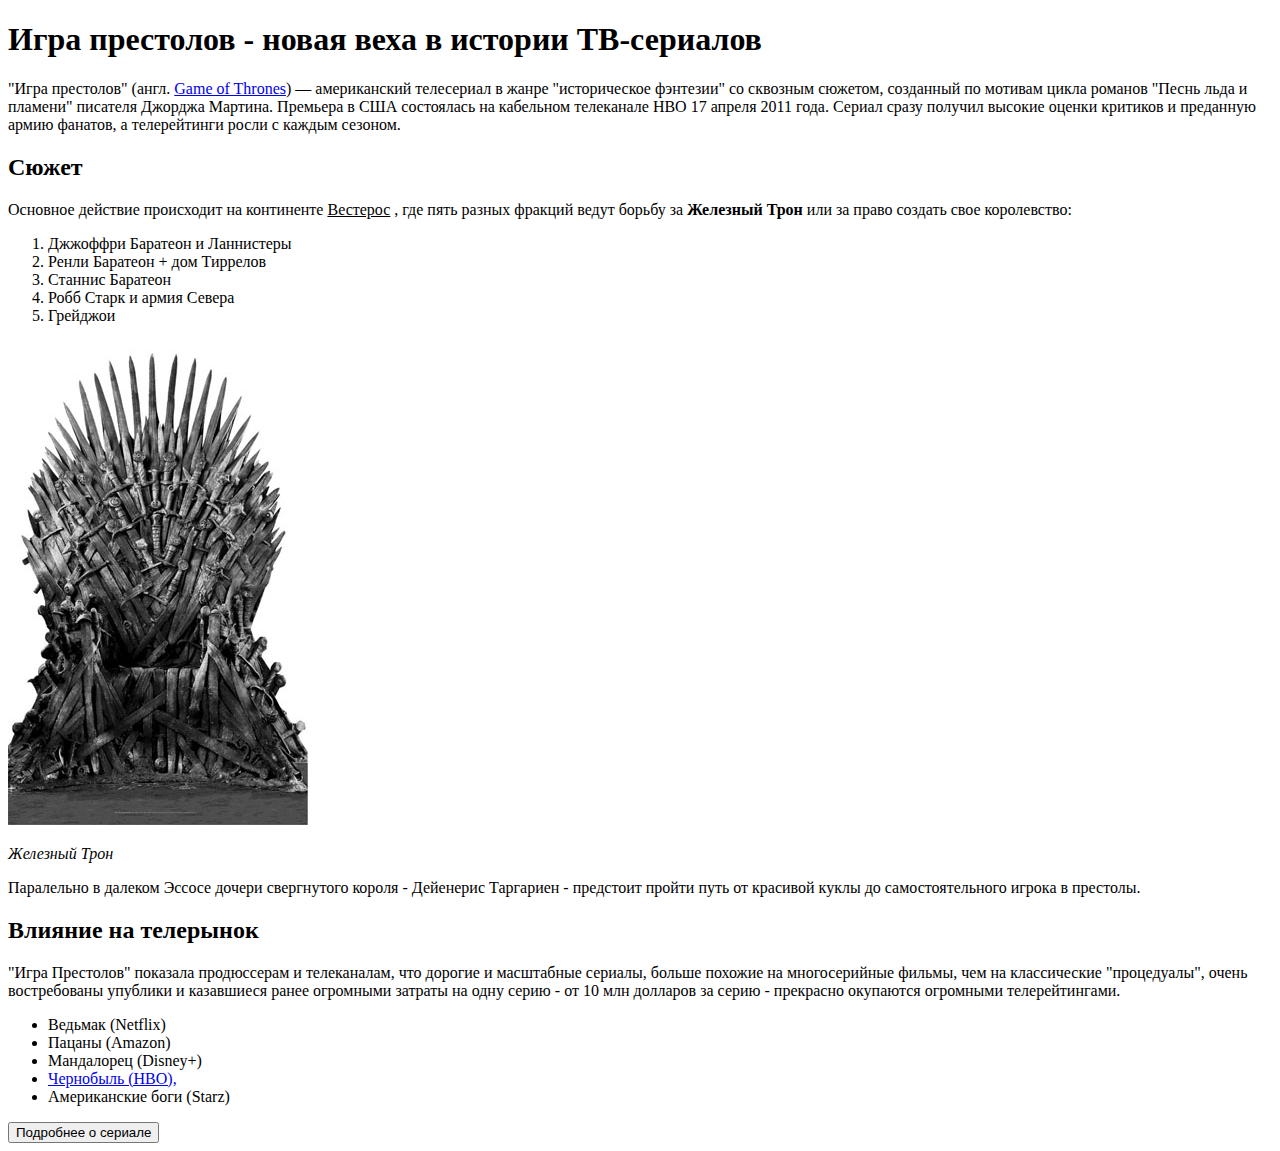
<file: HW1/ index.html>
<!DOCTYPE html>
<html lang="en">
  <head>
    <meta charset="UTF-8" />
    <meta http-equiv="X-UA-Compatible" content="IE=edge" />
    <meta name="viewport" content="width=device-width, initial-scale=1.0" />
    <title>1 ДЗ HTML</title>
    <link rel="shortcut icon" href="/HW1/img/favicon.png" type=”image/png” />
  </head>
  <body>
    <h1>Игра престолов - новая веха в истории ТВ-сериалов</h1>
    <p>
      "Игра престолов" (англ.
      <a href="https://en.wikipedia.org/wiki/Game_of_Thrones">Game of Thrones</a
      >) — американский телесериал в жанре "историческое фэнтезии" со сквозным
      сюжетом, созданный по мотивам цикла романов "Песнь льда и пламени"
      писателя Джорджа Мартина. Премьера в США состоялась на кабельном
      телеканале НВО 17 апреля 2011 года. Сериал сразу получил высокие оценки
      критиков и преданную армию фанатов, а телерейтинги росли с каждым сезоном.
    </p>
    <h2>Сюжет</h2>
    <p>
      Основное действие происходит на континенте <u>Вестерос</u> , где пять
      разных фракций ведут борьбу за <strong>Железный Трон</strong> или за право
      создать свое королевство:
    </p>
    <ol>
      <li>Джжоффри Баратеон и Ланнистеры</li>
      <li>Ренли Баратеон + дом Тиррелов</li>
      <li>Станнис Баратеон</li>
      <li>Робб Старк и армия Севера</li>
      <li>Грейджои</li>
    </ol>
    <img
      src="/HW1/img/iron_throne.jpg"
      alt="Залізний трон"
      title="Залізний Трон Короля андалів і перших людей"
    />

    <p><em>Железный Трон</em></p>
    <p>
      Паралельно в далеком <span>Эссосе</span> дочери свергнутого короля -
      Дейенерис Таргариен - предстоит пройти путь от красивой куклы до
      самостоятельного игрока в престолы.
    </p>
    <h2>Влияние на телерынок</h2>
    <p>
      "Игра Престолов" показала продюссерам и телеканалам, что дорогие и
      масштабные сериалы, больше похожие на многосерийные фильмы, чем на
      классические "процедуалы", очень востребованы упублики и казавшиеся ранее
      огромными затраты на одну серию - от 10 млн долларов за серию - прекрасно
      окупаются огромными телерейтингами.
    </p>
    <ul>
      <li>Ведьмак (Netflix)</li>
      <li>Пацаны (Amazon)</li>
      <li>Мандалорец (Disney+)</li>
      <li>
        <a
          href="https://ru.wikipedia.org/wiki/Чернобыль_(мини-сериал)"
          target="_blank"
          >Чернобыль (НВО),</a
        >
      </li>
      <li>Американские боги (Starz)</li>
    </ul>
    <button>Подробнее о сериале</button>
  </body>
</html>
</file>
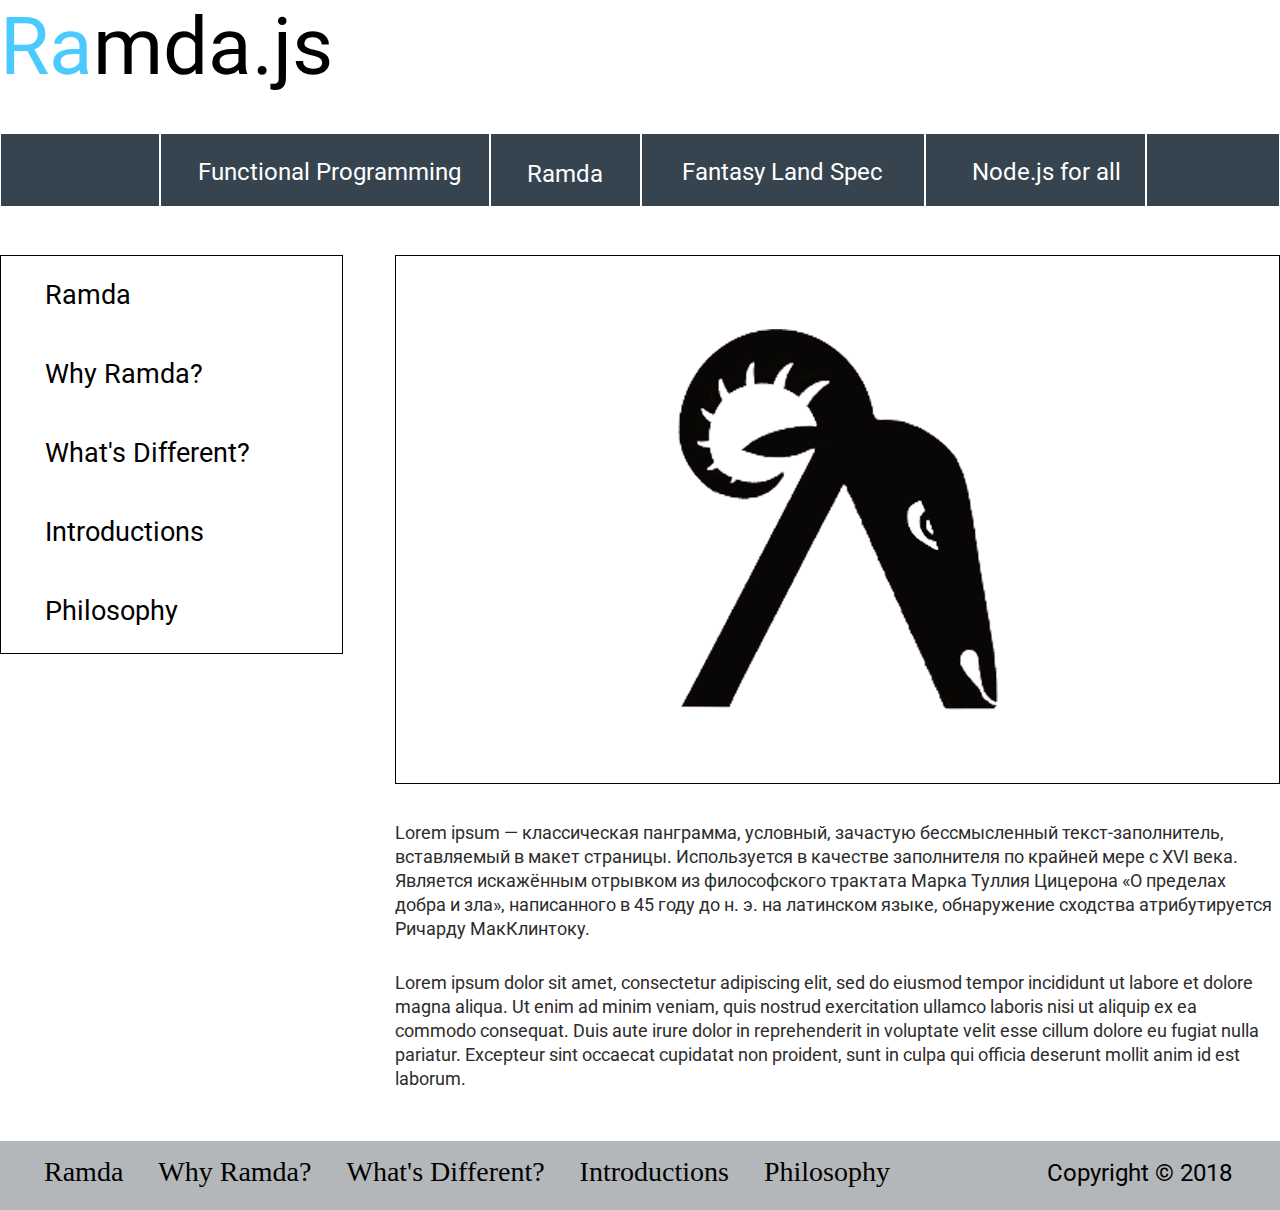
<file: HW4/ index.html>
<!DOCTYPE html>
<html lang="en">
  <head>
    <meta charset="UTF-8" />
    <meta http-equiv="X-UA-Compatible" content="IE=edge" />
    <meta name="viewport" content="width=device-width, initial-scale=1.0" />
    <link rel="stylesheet" href="./Css/Style.css" />
    <title>HW3</title>
  </head>
  <body>
    <div class="wrapper">
      <header class="header">
        <a href="#" class="header__title"><span>Ra</span>mda.js</a>
        <nav class="header__navbar">
          <div></div>
          <div>Functional Programming</div>
          <div>Ramda</div>
          <div>Fantasy Land Spec</div>
          <div>Node.js for all</div>
          <div></div>
        </nav>
      </header>
      <main class="main">
        <aside class="main__aside">
          <ul>
            <li><a href="#">Ramda</a></li>
            <li><a href="#">Why Ramda?</a></li>
            <li><a href="#">What's Different?</a></li>
            <li><a href="#">Introductions</a></li>
            <li><a href="#">Philosophy</a></li>
          </ul>
        </aside>
        <div class="main__content">
          <div class="main__content__image">
            <div class="main__content__image__in"></div>
          </div>
          <div class="main__content__text">
            <p>
              Lorem ipsum — классическая панграмма, условный, зачастую
              бессмысленный текст-заполнитель, вставляемый в макет страницы.
              Используется в качестве заполнителя по крайней мере с XVI века.
              Является искажённым отрывком из философского трактата Марка Туллия
              Цицерона «О пределах добра и зла», написанного в 45 году до н. э.
              на латинском языке, обнаружение сходства атрибутируется Ричарду
              МакКлинтоку.
            </p>
            <p>
              Lorem ipsum dolor sit amet, consectetur adipiscing elit, sed do
              eiusmod tempor incididunt ut labore et dolore magna aliqua. Ut
              enim ad minim veniam, quis nostrud exercitation ullamco laboris
              nisi ut aliquip ex ea commodo consequat. Duis aute irure dolor in
              reprehenderit in voluptate velit esse cillum dolore eu fugiat
              nulla pariatur. Excepteur sint occaecat cupidatat non proident,
              sunt in culpa qui officia deserunt mollit anim id est laborum.
            </p>
          </div>
        </div>
      </main>
      <footer class="footer">
        <nav class="footer__navbar">
          <ul>
            <li><a href="#">Ramda</a></li>
            <li><a href="#">Why Ramda?</a></li>
            <li><a href="#">What's Different?</a></li>
            <li><a href="#">Introductions</a></li>
            <li><a href="#">Philosophy</a></li>
          </ul>
        </nav>
        <p class="footer__info">Copyright © 2018</p>
      </footer>
    </div>
  </body>
</html>
</file>
<file: HW4/Css/Style.css>
@import url(nullstyle.css);
@import url("https://fonts.googleapis.com/css?family=Roboto:300,300i,400,400i,500,500i,700,700i,900,900i");
.wrapper {
  width: 1280px;
  margin: 0 auto;
}

.header__title span {
  color: #4bcaff;
}
.header__title {
  font-family: Roboto;
  font-size: 80px;
  font-weight: 400;
  line-height: 94px;
  text-align: start;
  color: #000;

  margin: 0px 0px 40px 0px;
}
.header__navbar {
  margin: 40px 0px 0px 0px;
  width: 100%;
  display: -webkit-box;
  display: -ms-flexbox;
  display: flex;
  -webkit-box-orient: horizontal;
  -webkit-box-direction: normal;
  -ms-flex-direction: row;
  flex-direction: row;
  margin-bottom: 49px;
  -webkit-box-pack: center;
  -ms-flex-pack: center;
}
.header__navbar div:hover {
  background: #222f3a;
}
.header__navbar div {
  padding: 24px 0px 18px 0px;
  color: white;
  background-color: #35444f;
  display: inline-block;
  font-family: Roboto;
  font-size: 24px;
  font-weight: 400;
  line-height: 28px;
  letter-spacing: 0px;
  text-align: center;
  margin: 0px 1px;
}
.header__navbar div:nth-child(1) {
  width: 160px;
  align-items: flex-start;
}
.header__navbar div:nth-child(2) {
  padding: 24px 24px 20px 32px;
  width: 330px;
}
.header__navbar div:nth-child(3) {
  padding: 26px 37px 17px 36px;
  width: 150px;
}
.header__navbar div:nth-child(4) {
  padding: 24px 40px 16px 40px;
  width: 284px;
}
.header__navbar div:nth-child(5) {
  padding: 24px 18px 18px 40px;
  width: 221px;
}
.header__navbar div:nth-child(6) {
  width: 133px;
}

.main {
  display: -webkit-box;
  display: -ms-flexbox;
  display: flex;
}
.main__aside {
  padding: 26px 82px 0px 44px;
  font-family: Roboto;
  font-size: 27px;
  font-weight: 400;
  line-height: 27px;
  color: #485863;
  border: 1px solid rgb(0, 0, 0);
  text-align: left;
  height: 399px;
  width: 344px;
}
.main__aside a {
  display: block;
  color: #000;
  padding-bottom: 52px;
}
.main__aside a:hover {
  z-index: 2;
  width: 342px;
  height: 81px;
  margin: -26px -82px 0px -44px;
  background: #dbdbdb;
  text-align: center;
  padding-top: 26px;
}
.main__content {
  margin-left: 52px;
  display: -webkit-box;
  display: -ms-flexbox;
  display: flex;
  -webkit-box-orient: vertical;
  -webkit-box-direction: normal;
  -ms-flex-direction: column;
  flex-direction: column;
}
.main__content__image {
  height: 529px;
  width: 885px;
  border: 1px solid #000;
  margin-bottom: 37px;
  align-items: center;
}
.main__content__image__in {
  background: url("../img/top1-img1.png");
  width: 100%;
  height: 100%;
  background-repeat: no-repeat;
  background-position: 50% 50%;
}
.main__content__image__in:hover {
  transform: scale(1.2);
  transition: all 1s;
}
.main__content__text {
  font-family: Roboto;
  font-size: 18px;
  font-weight: 400;
  line-height: 24px;
  color: #2c2c2c;
  width: 885px;
  text-align: left;
  margin-bottom: 20px;
}
.main__content__text p {
  margin-bottom: 30px;
}

.footer {
  background: rgba(99, 105, 110, 0.4784313725);
  display: -webkit-box;
  display: -ms-flexbox;
  display: flex;
  height: 69px;
  width: 1280px;
}
.footer__navbar {
  color: #0c1927;
  font-family: Roboto;
  font-size: 28px;
  font-weight: 400;
  line-height: 28px;
  letter-spacing: 0px;
  text-align: center;
  padding: 17px 120px 20px 30px;
  font-family: MyriadPro;
}
.footer__navbar li {
  display: inline-block;
  padding: 0px 14px;
}
.footer__navbar a {
  color: #000;
}
.footer__navbar a:hover {
  color: #3181a6;
  text-decoration-line: underline;
}
.footer__info {
  margin-left: 23px;
  font-family: Roboto;
  font-size: 24px;
  font-weight: 400;
  line-height: 24px;
  padding: 20px 0px 0px 0px;
  text-align: center;
}
</file>
